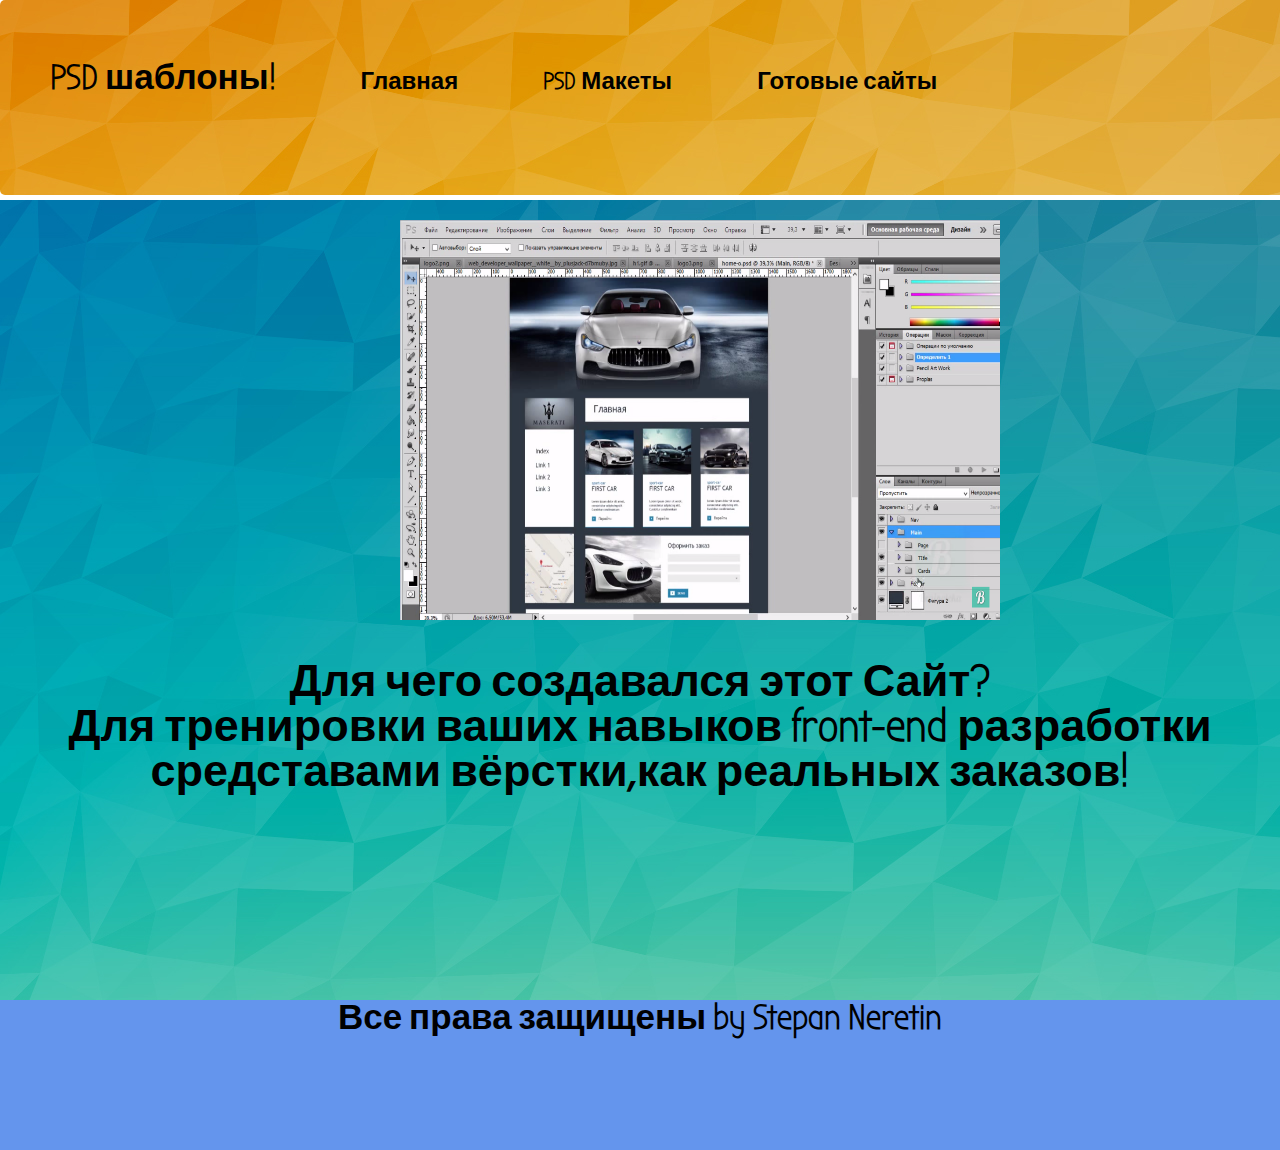
<file: index.html>
<!DOCTYPE html>
<html lang="en">
<head>
  <link rel="stylesheet" type="text/css" href="reset.css">
  <link rel="stylesheet" type="text/css" href="style.css">
	<meta charset="UTF-8">
	<title>PSD макеты</title>
</head>
<body>	
		<header>
<ul>
<li><d2>PSD шаблоны!</d2></li>
<li><a href="/">Главная</a></li>
<li><a href="psd.html">PSD Макеты</a></li>
<li><a href="ready.html">Готовые сайты</a></li>
</ul>
		</header>

		<div class="content">
		<div class="image">
    <img src="images/soz.png" alt="Макет" title="Макет" height="400" width="600">
    </div>
    <div class="for">    
    Для чего создавался этот Сайт?<br>
    Для тренировки ваших навыков front-end разработки<br> средставами вёрстки,как реальных заказов!
    </div>
		</div>

<div class="footer"><p>Все права защищены by Stepan Neretin</p></div>
</body>
</html>
</file>
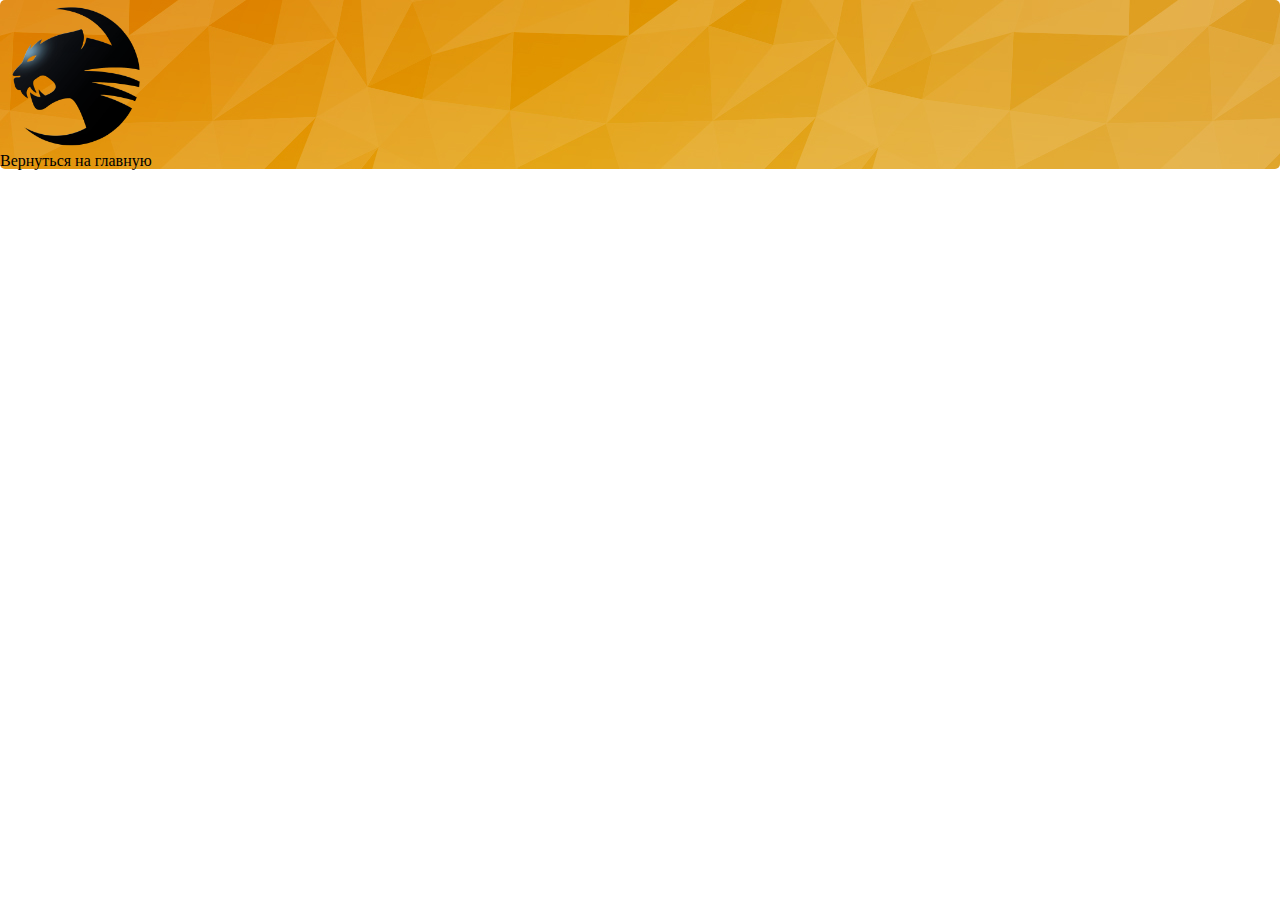
<file: forma.html>
<!DOCTYPE html>
<html lang="en">
<head>
   <link rel="stylesheet"  href="style.css">
  <link rel="stylesheet"  href="reset.css">
	<meta charset="UTF-8">
	<title>Teste</title>
</head>
<body>
	
<header>
<a href="#"><img height="150" width="150" src="test.png"></a>
 <div class="logorez"><a href="/">Вернуться на главную</a> </div>
</header>

</body>
</html>
</file>
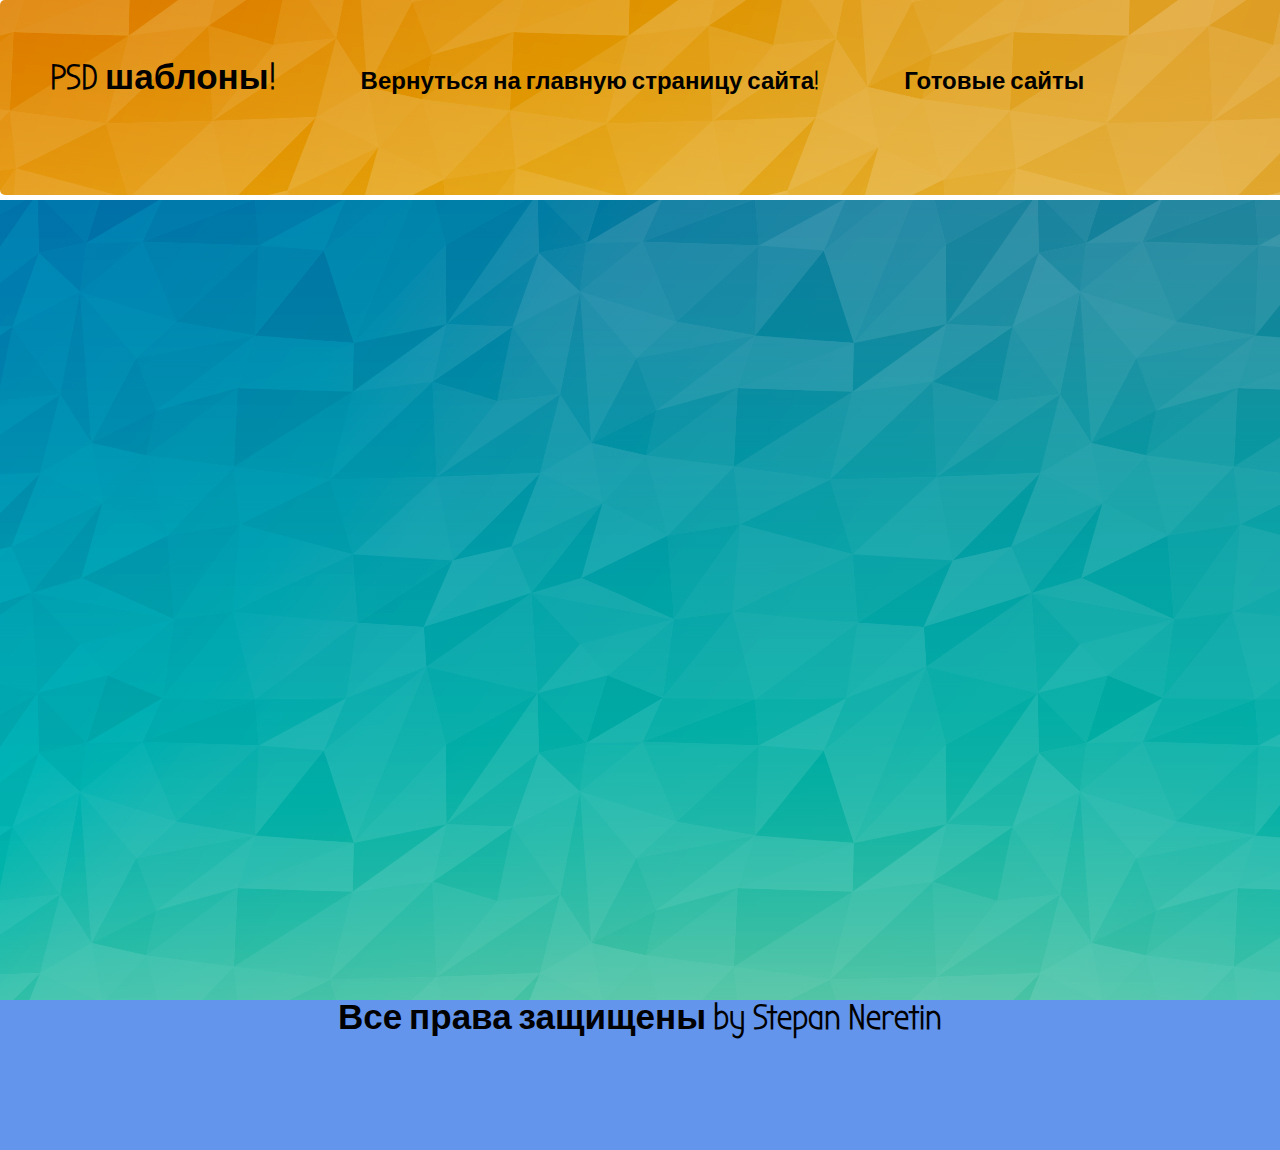
<file: psd.html>
<!DOCTYPE html>
<html lang="en">
<head>
  <link rel="stylesheet" type="text/css" href="reset.css">
  <link rel="stylesheet" type="text/css" href="style.css">
	<meta charset="UTF-8">
	<title>PSD макеты<</title>
</head>
<body>	
		<header>
<ul>
<li><d2>PSD шаблоны!</d2></li>
<li><a href="/">Вернуться на главную страницу сайта!</a></li>
<li><a href="psd.html">Готовые сайты</a></li>
</ul>
		</header>

		<div class="content">
		
		</div>
<div class="footer"><p>Все права защищены by Stepan Neretin</p></div>
</body>
</html>
</file>
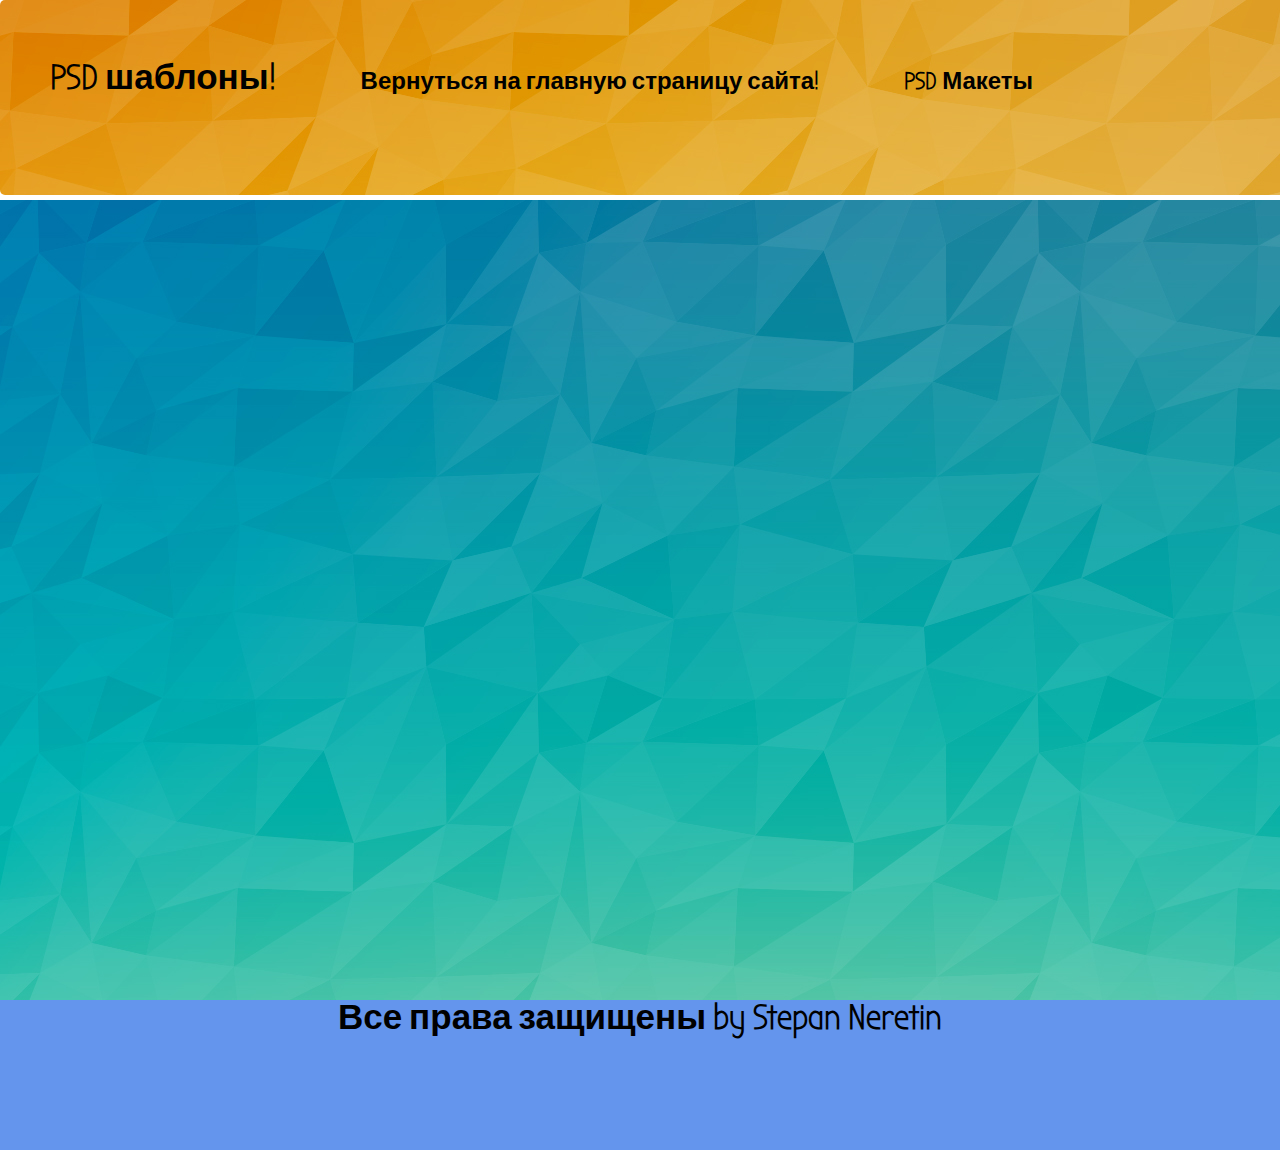
<file: ready.html>
<!DOCTYPE html>
<html lang="en">
<head>
  <link rel="stylesheet" type="text/css" href="reset.css">
  <link rel="stylesheet" type="text/css" href="style.css">
	<meta charset="UTF-8">
	<title>PSD макеты<</title>
</head>
<body>	
		<header>
<ul>
<li><d2>PSD шаблоны!</d2></li>
<li><a href="/">Вернуться на главную страницу сайта!</a></li>
<li><a href="psd.html">PSD Макеты</a></li>
</ul>
		</header>

		<div class="content">
		</div>
<div class="footer"><p>Все права защищены by Stepan Neretin</p></div>
</body>
</html>
</file>
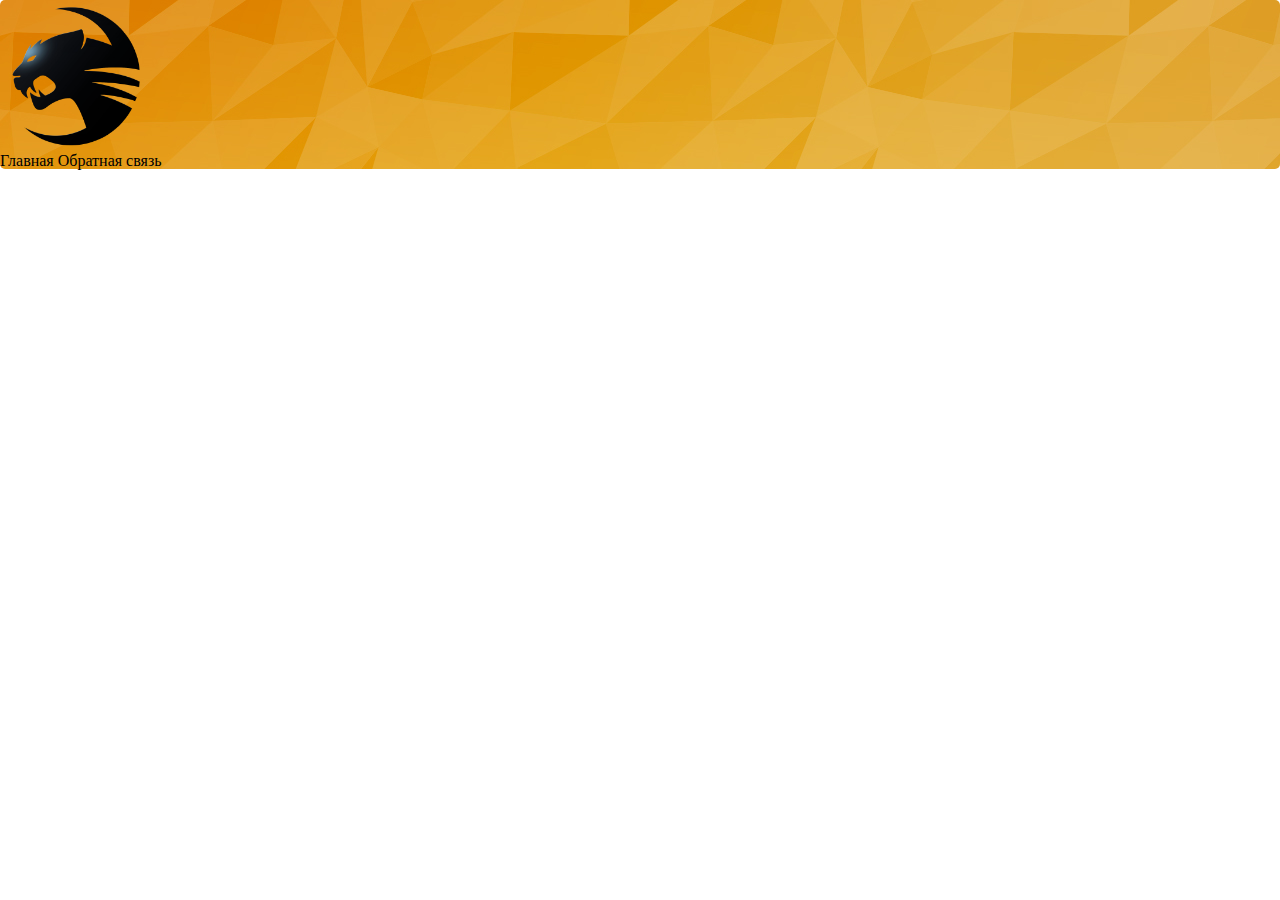
<file: zakaz.html>
<!DOCTYPE html>
<html lang="en">
<head>
   <link rel="stylesheet"  href="style.css">
  <link rel="stylesheet"  href="reset.css">
	<meta charset="UTF-8">
	<title>Сайт</title>
</head>
<body>
	<header>
<a href="#"><img height="150" width="150" src="test.png"></a>
 <div class="logorez"><a href="">Главная</a> <a href="/forma.html">Обратная связь</a>  </div>
</header>
</body>
</html>
</file>
<file: style.css>
@import url('https://fonts.googleapis.com/css?family=Bubbler+One');
header{
padding-bottom: 100px;
display: inline-block;
padding-left: 50px;
padding-top: 60px;
width: 100%;
height: 100%;
background-image: url(images/05.jpg);
margin-bottom: 5px;
border-radius: 5px;
font-family: 'Bubbler One', sans-serif;
}
.content{
height: 800px;
width: 100%;
background-image: url(images/01.jpg);
background-repeat: no-repeat;
font-family: 'Bubbler One', sans-serif;
}
body{
font-family: 'Bubbler One', sans-serif;
font-weight: bold;
font-size: 24px;
margin: 0 auto;	5
}
a{
	text-decoration: none;
	color: black;
  
}
header > ul > li  {
display: inline-block;
}
header > ul > li>a {
display: inline-block;
padding-left: 80px;
}
d2{
font-size: 35px;
}
.image{
padding-left: 400px;
padding-top: 20px;

}
.for{
font-size: 45px;
text-align: center;
padding-top: 35px;
}
.footer{
background-color: #6495ed;
font-size: 35px;
height: 150px;
text-align: center;
}
.footer > p{
	text-align: center;
}
</file>
